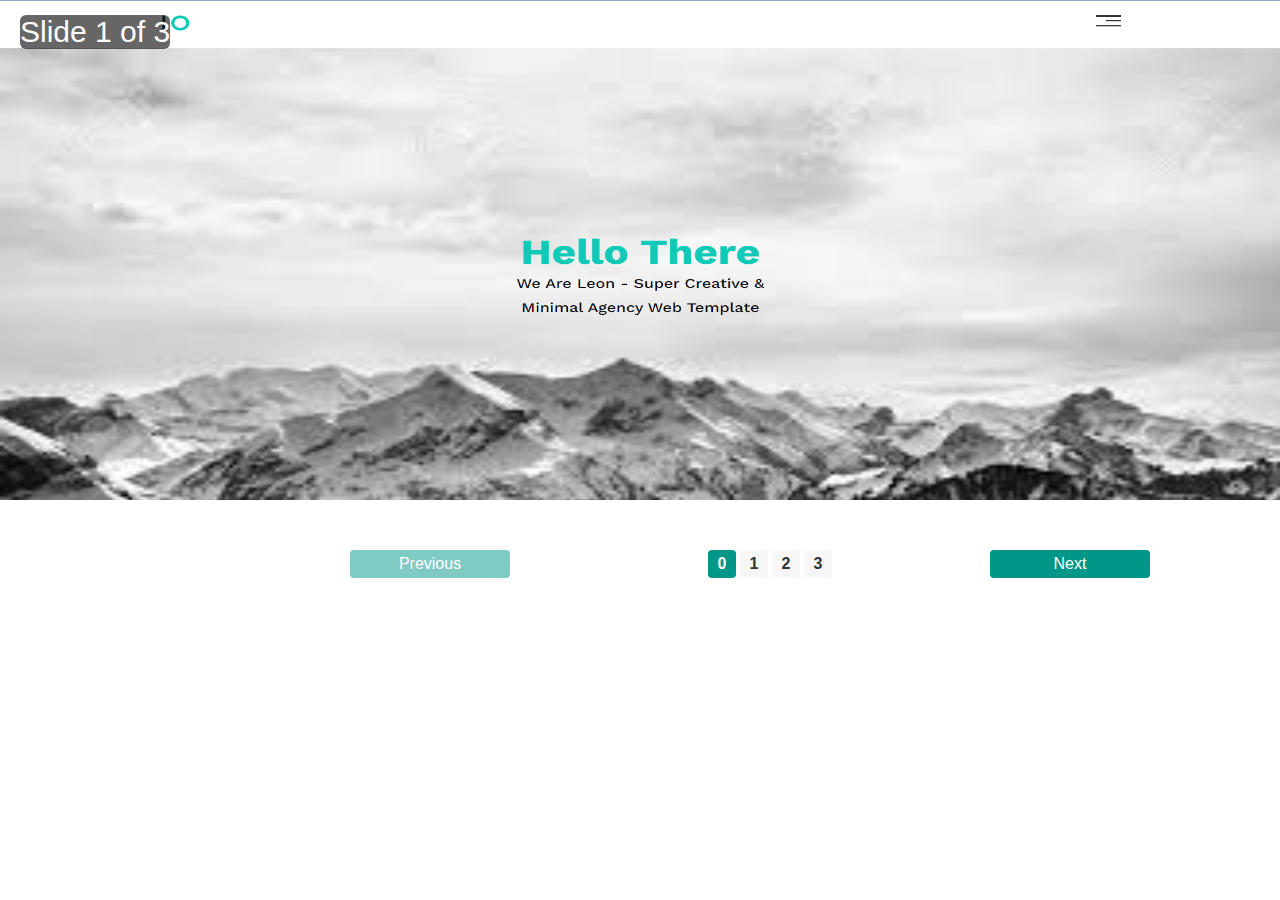
<file: projects/projects.html>
<!DOCTYPE html>
<html lang="en">
<head>
    <meta charset="UTF-8">
    <meta http-equiv="X-UA-Compatible" content="IE=edge">
    <meta name="viewport" content="width=device-width, initial-scale=1.0">
    <link rel="stylesheet" href="projects.css">
    <title>My Projects</title>
</head>
<body>
    <div class="slider-container">
        <div id="slide-number" class="slide-number"></div>
        <img src="../Images/img-2.png" alt="">
        <img src="../Images/img-3.png" alt="">
        <img src="../Images/img-4.png" alt="">
    </div>

    <div class="slider-controls">
        <span id="prev" class="prev">Previous</span>
        <span id="indicators" class="indicators"></span>
        <span id="next" class="next">Next</span>
    </div>

    
    <script src="projects.js"></script>
</body>
</html>
</file>
<file: projects/projects.css>
* {
    box-sizing: border-box;
}

body {
    font-family:'Poppins', sans-serif;
    margin: 0;
}

/* Slider Container */
.slider-container {
    height: 500px;
    width: 100%;
    position: relative;
    margin: 0;
}

.slider-container img {
    width: 100%;
    height: 500px;
    position: absolute;
    opacity: 0;
    z-index: 1;
    transition: opacity 1s;
}

.slider-container img.active {
    opacity: 1;
}

.slider-container .slide-number {
    position: absolute;
    left: 10px;
    top: 10px;
    margin: 5px 10px;
    background-color: rgb( 0, 0, 0, .6);
    color: white;
    font-size: 30px;
    z-index: 2;
    border-radius: 6px;
}

.slider-controls {
    width: 800px;
    margin: 50px 350px;
    overflow: hidden;
}

.slider-controls .prev,
.slider-controls .next {
    background-color: #009688;
    color: #FFF;
    font-size: 16px;
    text-align: center;
    cursor: pointer;
    border-radius: 4px;
    padding: 5px;
    user-select: none;
    width: 20%;
}

.slider-controls .prev {
    float: left;
}

.slider-controls .next {
    float: right;
}

.slider-controls .prev.disabled,
.slider-controls .next.disabled {
    background-color: rgba(0, 150, 136, 0.5);
    cursor: no-drop;
}

.slider-controls .indicators {
    width: 60%;
    float: left;
}
.slider-controls .indicators ul {
    list-style: none;
    margin: 0;
    text-align: center;
}
.slider-controls .indicators ul li {
    display: inline-block;
    background-color: #F6F6F6;
    color: #333;
    font-weight: bold;
    height: 28px;
    width: 28px;
    border-radius: 4px;
    margin: 0 2px;
    line-height: 28px;
    cursor: pointer;
}
.slider-controls .indicators ul li.active {
    background-color: #009688;
    color: #FFF;
}
</file>
